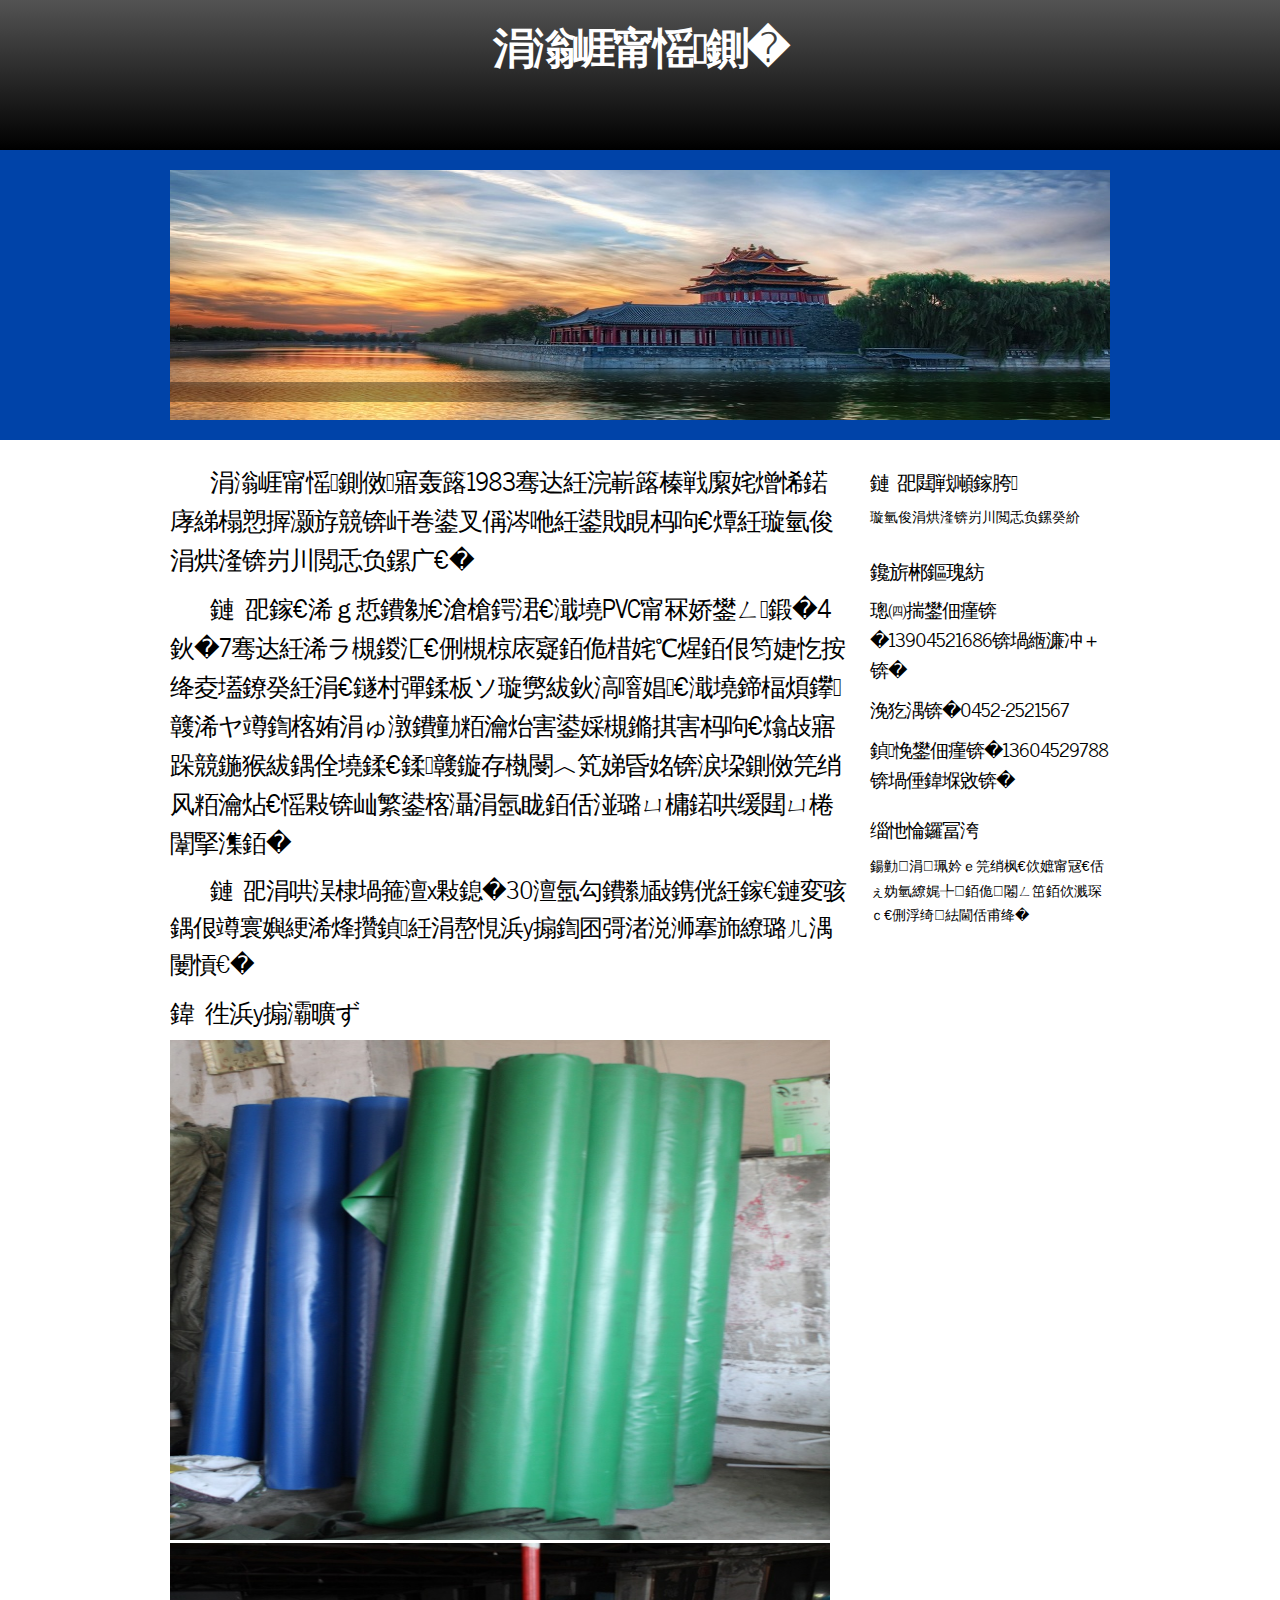
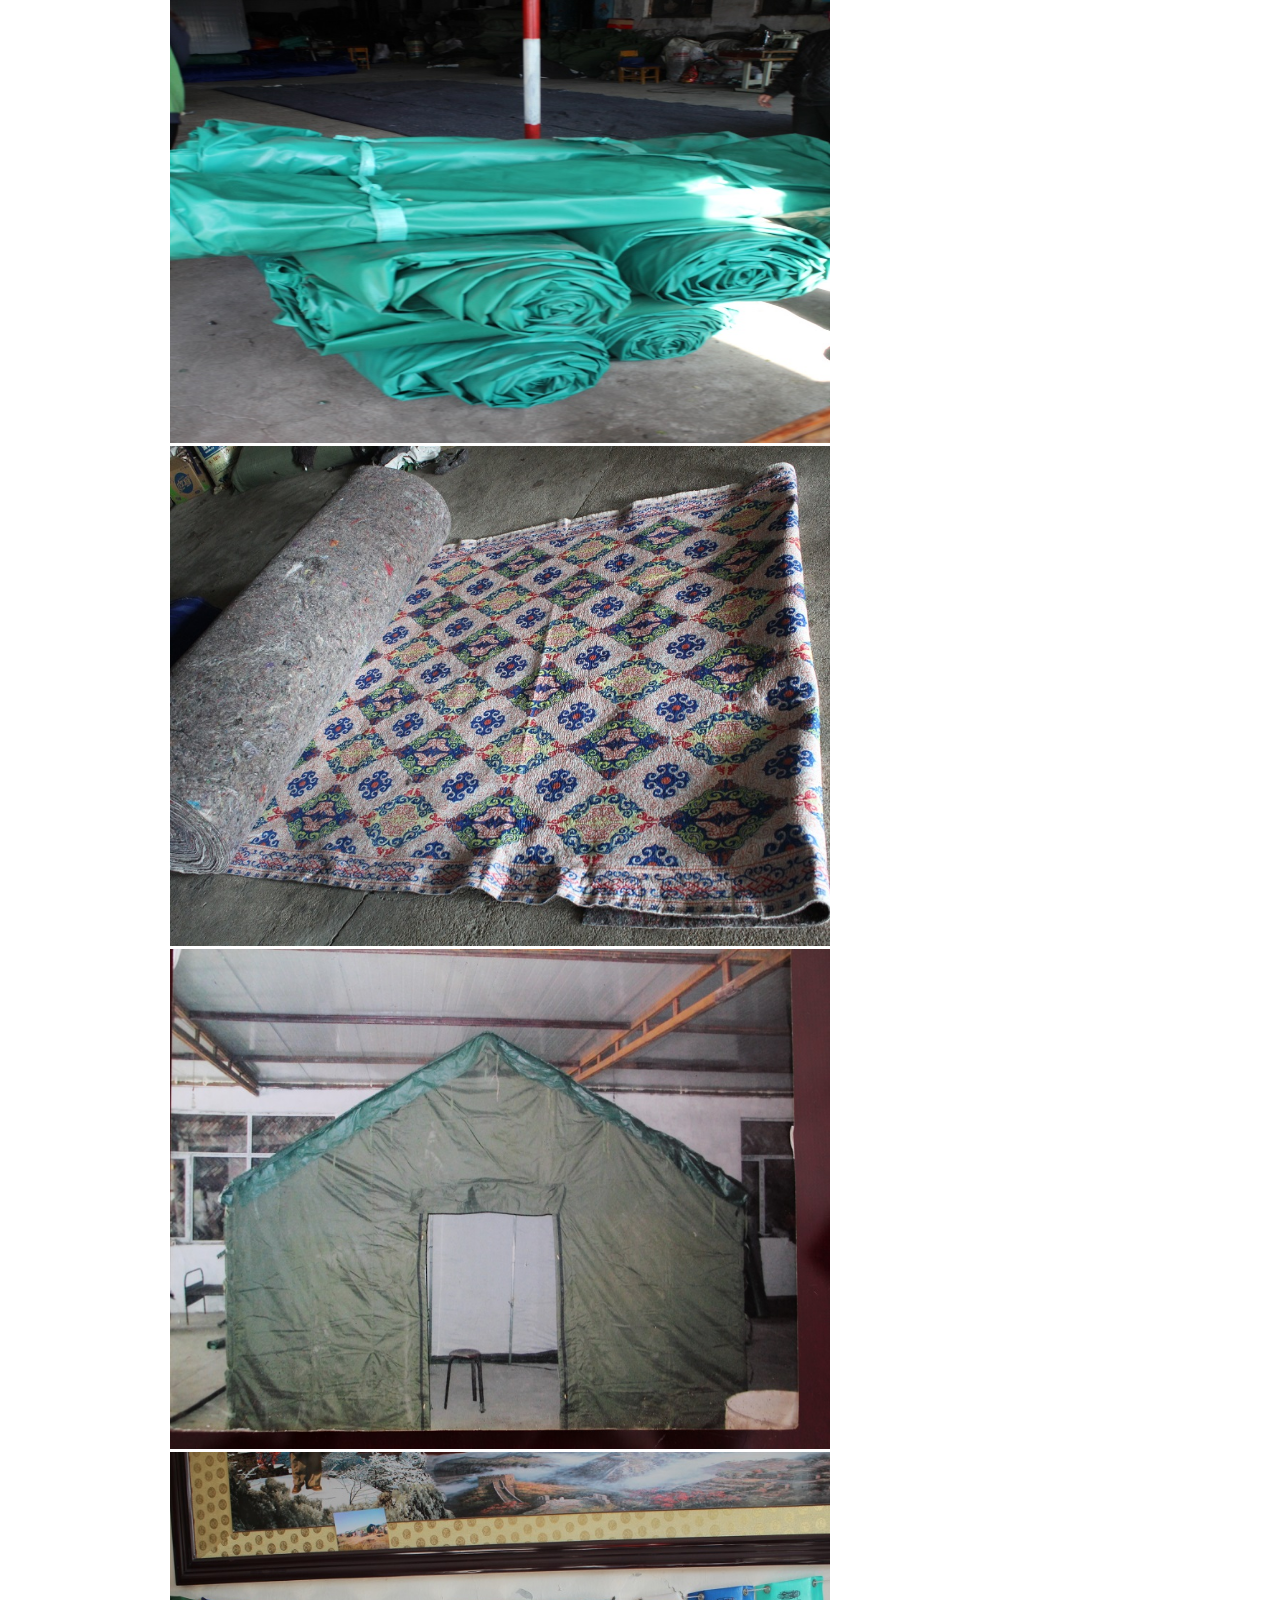
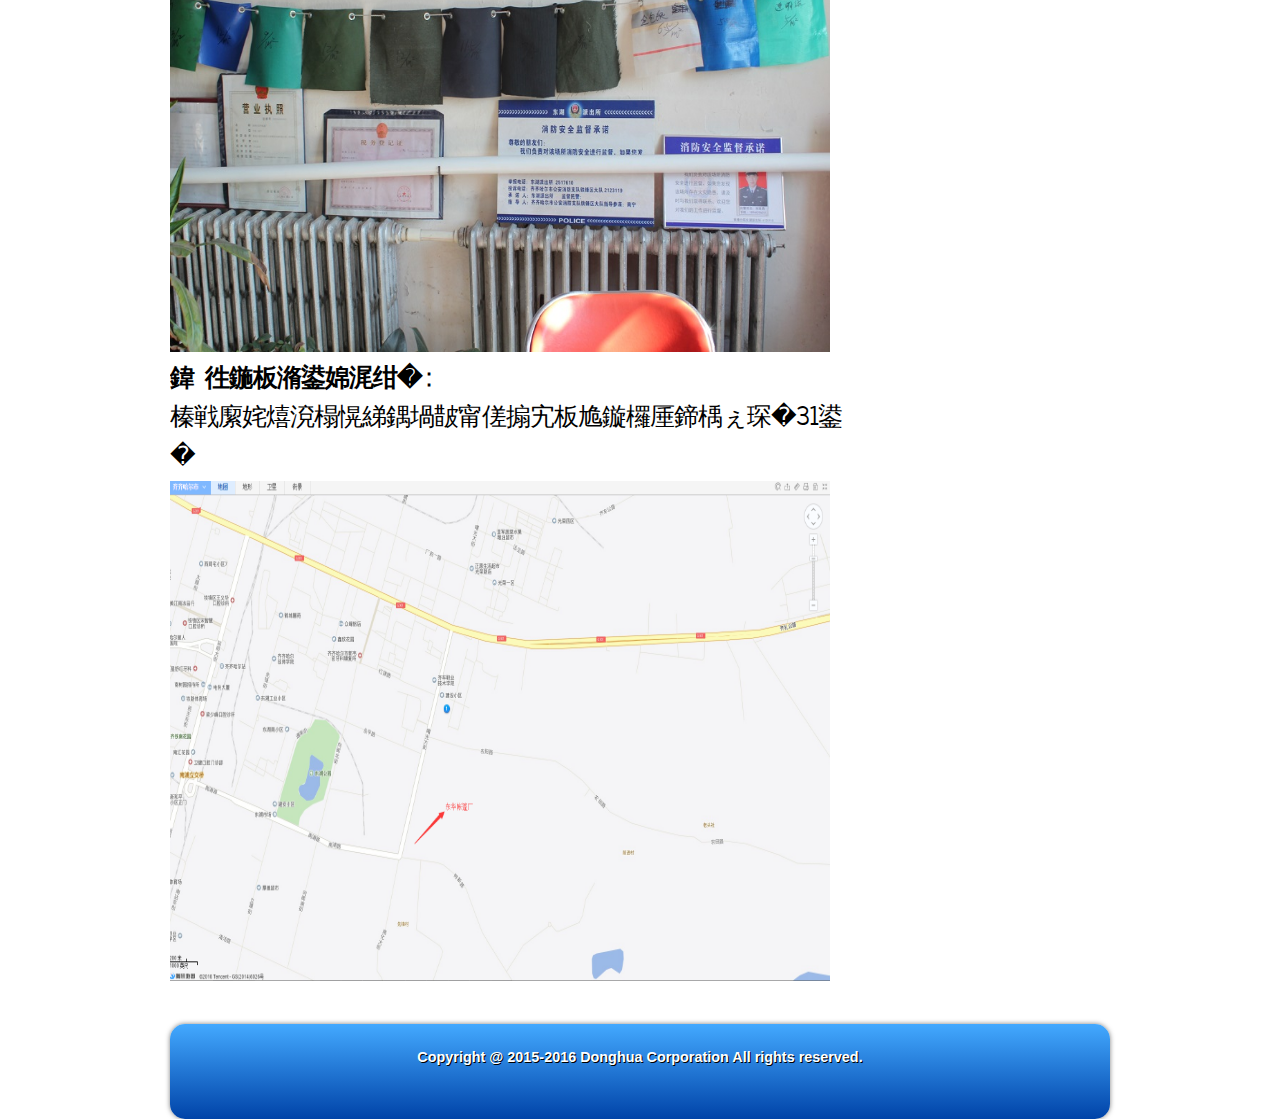
<file: index.html>
<!DOCTYPE html> 
<html>

<head>
  <title>东华帐篷厂</title>
  <meta name="description" content="website description" />
  <meta name="keywords" content="website keywords, website keywords" />
  <meta http-equiv="content-type" content="text/html; charset=gb2312 " />
  <link rel="stylesheet" type="text/css" href="css/style.css" />
  <!-- modernizr enables HTML5 elements and feature detects -->
  <script type="text/javascript" src="js/modernizr-1.5.min.js"></script>
</head>

<body>
  <div id="main">		

    <header>
	  <div id="strapline">
	    <div id="welcome_slogan">
	      <h3>东华帐篷厂</h3> 
		   </div><!--close welcome_slogan-->
      </div><!--close strapline-->	  
	  <nav>
	    </div><!--close menubar-->	
      </nav>
    </header>
    
 <div id="slideshow_container">  
	  <div class="slideshow">
	    <ul class="slideshow">
          <li class="show"><img width="940" height="250" src="images/home_1.jpg" /></li>
          <li><img width="940" height="250" src="images/home_2.jpg" /></li>
		  <li><img width="940" height="250" src="images/home_3.jpg" /></li>
		  <li><img width="940" height="250" src="images/home_4.jpg" /></li>
		  <li><img width="940" height="250" src="images/home_6.jpg" /></li>
        </ul> 
	  </div><!--close slideshow-->  	
	</div><!--close slideshow_container-->   

    <div id="site_content">		  
	  <div class="sidebar_container">       
		<div class="sidebar">
          <div class="sidebar_item">
            <h2>本厂郑重承诺</h2>
            <p>诚信为本，质量为根！</p>
          </div><!--close sidebar_item--> 
        </div><!--close sidebar-->     		
		<div class="sidebar">
          <div class="sidebar_item">
            <h2>联系方式</h2>
            <h3>订货电话：13904521686（徐女士）</h3>
            <h3>传真：0452-2521567</h3>
            <h3>售后电话：13604529788（傅先生）</h3>         
		  </div><!--close sidebar_item--> 
        </div><!--close sidebar-->
		<div class="sidebar">
          <div class="sidebar_item">
            <h3>经营范围</h3>
            <p>各种中高档帐篷、苫布、大棚保温被、棉门帘、车衣、鸡粪传送带等</p>
			</div><!--close sidebar_item--> 
        </div><!--close sidebar-->  		
        
       </div><!--close sidebar_container-->	
	   
	    <div id="content">
        <div class="content_item">
		  <h1>&nbsp&nbsp&nbsp&nbsp&nbsp&nbsp&nbsp&nbsp东华帐篷厂始建于1983年，位于黑龙江名城齐齐哈尔市，历史悠久，发展迅速，诚信为本，质量为根。</h1> 
          
		  <h1>&nbsp&nbsp&nbsp&nbsp&nbsp&nbsp&nbsp&nbsp本厂所代理的“昌力”牌PVC布使用寿命4—7年，以防冻、防风化、无污染、不漏水等特点，一直受到好评；“金潮”牌南韩苫布以一块抵两块的结实度及防晒度迅速蔓延市场；品牌刀刮布更是锦上添花；我厂帐篷结实耐用，深受林业局、地质队基建部门青睐。
		  </h1>
		  <h2>&nbsp&nbsp&nbsp&nbsp&nbsp&nbsp&nbsp&nbsp本厂为回馈广大用户30多年的支持，所有产品一律低价销售，不同产品均提供相应保质期限。
          </h2>   
          <h1>公司产品展示</h1>
          <img width="660" height="500" src="images/1.JPG" />
          <img width="660" height="500" src="images/2.JPG" />
          <img width="660" height="500" src="images/3.JPG" />
          <img width="660" height="500" src="images/4.JPG" />
          <img width="660" height="500" src="images/5.JPG" />
          
		 <h1><b>公司地址及图示 :</b><br>黑龙江省齐齐哈尔市铁峰区曙光南大街31号</h1> 
		 <a href="http://map.qq.com/#pano=16021053151103130339900&heading=0&pitch=0&zoom=1"><img width="660" height="500" src="images/map.png" /></a> 
		</div><!--close content_item-->
      </div><!--close content-->   
	</div><!--close site_content-->  	  	

    <footer>
	   Copyright @ 2015-2016 Donghua Corporation All rights reserved. 
    </footer>
	
  </div><!--close main-->
  
  <!-- javascript at the bottom for fast page loading -->
  <script type="text/javascript" src="js/jquery.min.js"></script>
  <script type="text/javascript" src="js/image_slide.js"></script>
  
</body>
</html>
</file>
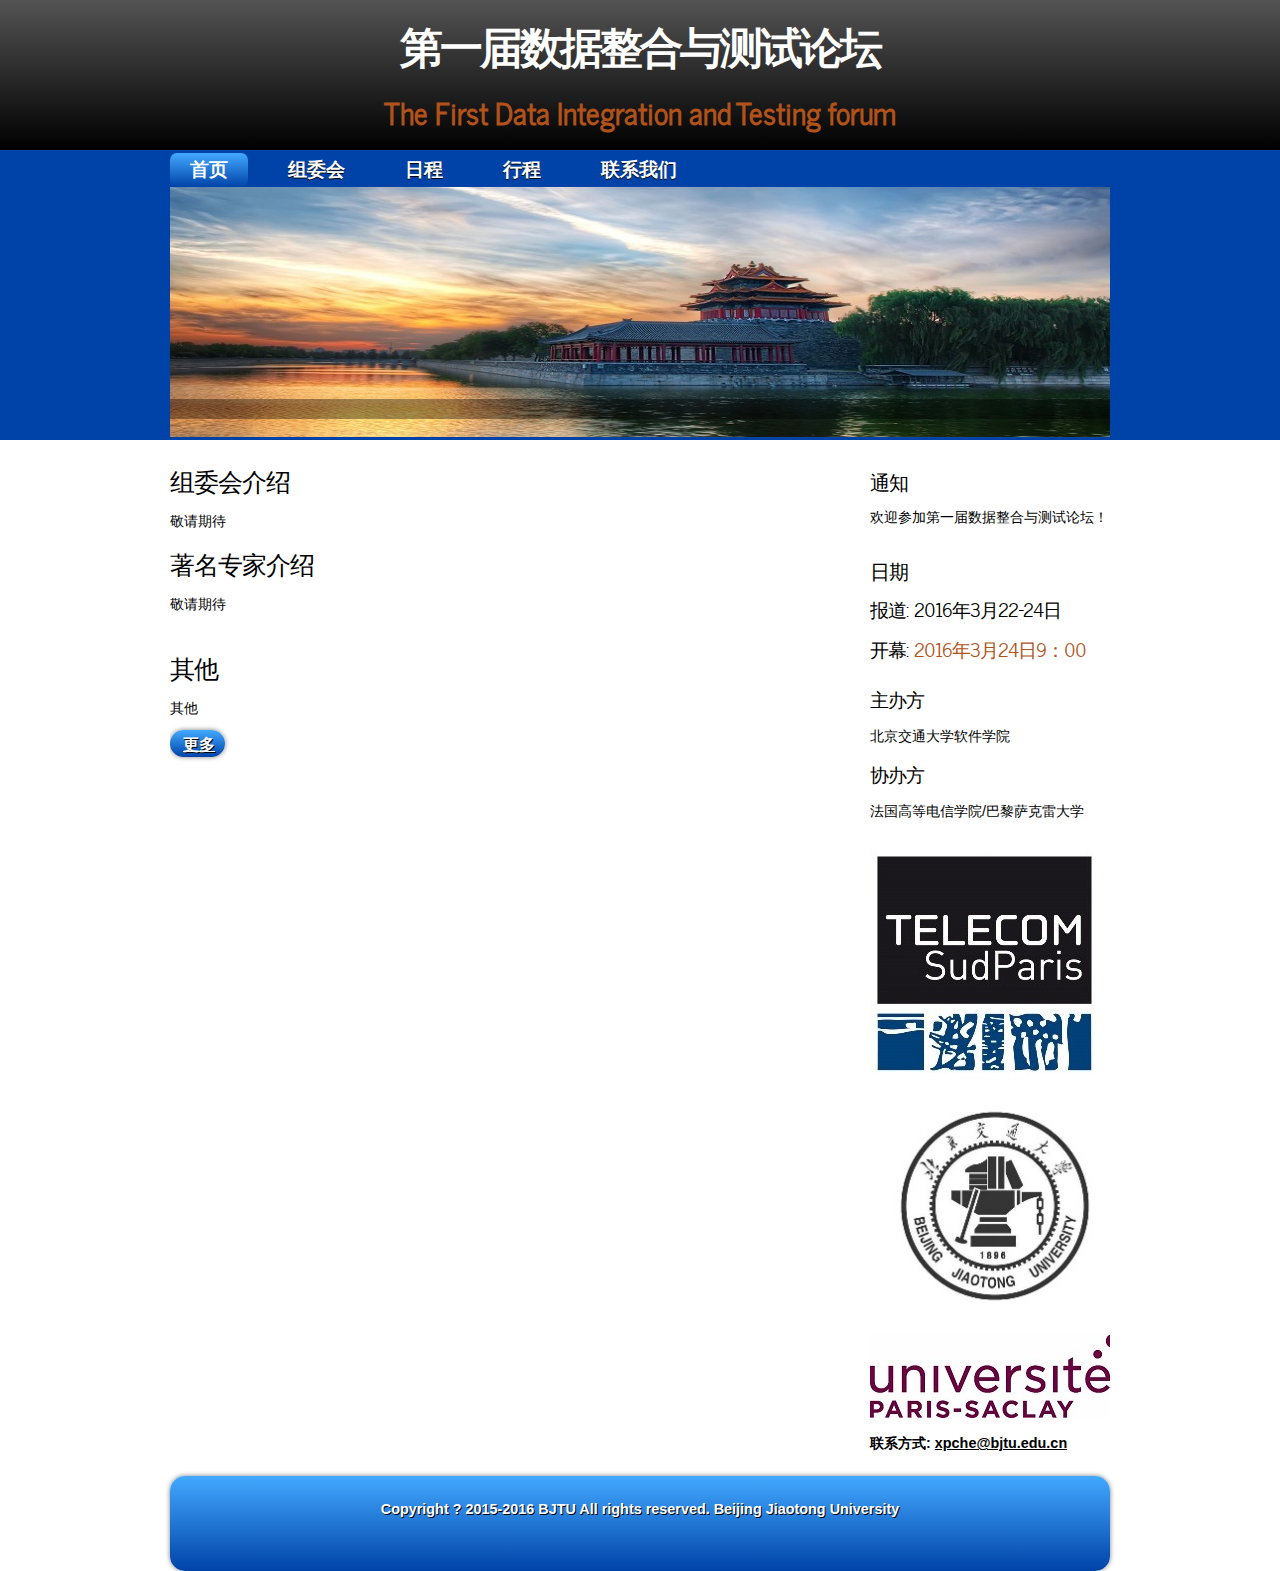
<file: author.html>
<!DOCTYPE html> 
<html>

<head>
  <title>DITF 2016</title>
  <meta name="description" content="website description" />
  <meta name="keywords" content="website keywords, website keywords" />
  <meta http-equiv="content-type" content="text/html; charset=gb2312 " />
  <link rel="stylesheet" type="text/css" href="css/style.css" />
  <!-- modernizr enables HTML5 elements and feature detects -->
  <script type="text/javascript" src="js/modernizr-1.5.min.js"></script>
</head>

<body>
  <div id="main">		

    <header>
	  <div id="strapline">
	    <div id="welcome_slogan">
	      <h3>��һ�����������������̳</h3> 
		   <h4><span>The First Data Integration and Testing forum</span></h4>
	    </div><!--close welcome_slogan-->
      </div><!--close strapline-->	  
	  <nav>
	    <div id="menubar">
          <ul id="nav">
            <li class="current"><a href="index.html">��ҳ</a></li>
            <li><a href="author.html">��ί��</a></li>
            <li><a href="program.html">�ճ�</a></li>
            <li><a href="travel.html">�г�</a></li>
            <li><a href="contact.html">��ϵ����</a></li>
          </ul>
        </div><!--close menubar-->	
      </nav>
    </header>
    
 <div id="slideshow_container">  
	  <div class="slideshow">
	    <ul class="slideshow">
          <li class="show"><img width="940" height="250" src="images/home_1.jpg" /></li>
          <li><img width="940" height="250" src="images/home_2.jpg" /></li>
		  <li><img width="940" height="250" src="images/home_3.jpg" /></li>
		  <li><img width="940" height="250" src="images/home_4.jpg" /></li>
		  <li><img width="940" height="250" src="images/home_6.jpg" /></li>
        </ul> 
	  </div><!--close slideshow-->  	
	</div><!--close slideshow_container-->   

    <div id="site_content">		  
	  <div class="sidebar_container">       
		<div class="sidebar">
          <div class="sidebar_item">
            <h2>֪ͨ</h2>
            <p>��ӭ�μӵ�һ�����������������̳��</p>
          </div><!--close sidebar_item--> 
        </div><!--close sidebar-->     		
		<div class="sidebar">
          <div class="sidebar_item">
            <h2>����</h2>
            <h3>����:&nbsp 2016��3��22-24��</h3>
            <h3>��Ļ:&nbsp<span> 2016��3��24��9��00</span></h3>         
		  </div><!--close sidebar_item--> 
        </div><!--close sidebar-->
		<div class="sidebar">
          <div class="sidebar_item">
            <h3>���췽</h3>
            <p>������ͨ��ѧ����ѧԺ</p>
			<h3>Э�췽</h3>
            <p>�����ߵȵ���ѧԺ/���������״�ѧ</p><br>
			<a href="http://www.telecom-paristech.fr/"><img width="229" height="229" src="images/logo_1.jpg" /></a>
			<a href="http://www.rjxy.bjtu.edu.cn"><img width="250" height="250" src="images/logo_2.jpg" /></a>
			<img width="250" height="84" src="images/logo_3.jpg" />
		  </div><!--close sidebar_item--> 
        </div><!--close sidebar-->  		
        <div class="sidebar">
          <div class="sidebar_item">
               <p><b>��ϵ��ʽ:</b>&nbsp<a href="mailto:xpche@bjtu.edu.cn">xpche@bjtu.edu.cn</a></p>
          </div><!--close sidebar_item--> 
        </div><!--close sidebar-->
       </div><!--close sidebar_container-->	
	   
	   <div id="content">
        <div class="content_item">
		  <h1>��ί�����</h1> 
          <p>�����ڴ� </p>
	      <h1>����ר�ҽ���</h1>
		  <p>
		    �����ڴ�
		  </p>		  
		  <div class="content_container">
		    <h1>����</h1>
			 <p>			
             ����
            </p>
		  	<div class="button_small">
		      <a href="http://www.rjxy.bjtu.edu.cn">����</a>
		    </div><!--close button_small-->
		  </div><!--close content_container-->
          	  
		</div><!--close content_item-->
      </div><!--close content-->   
	</div><!--close site_content-->  	  	

    <footer>
	   Copyright ? 2015-2016 BJTU All rights reserved. <a href="http://www.njtu.edu.cn/">Beijing Jiaotong University</a> 
    </footer>
	
  </div><!--close main-->
  
  <!-- javascript at the bottom for fast page loading -->
  <script type="text/javascript" src="js/jquery.min.js"></script>
  <script type="text/javascript" src="js/image_slide.js"></script>
  
</body>
</html>
</file>
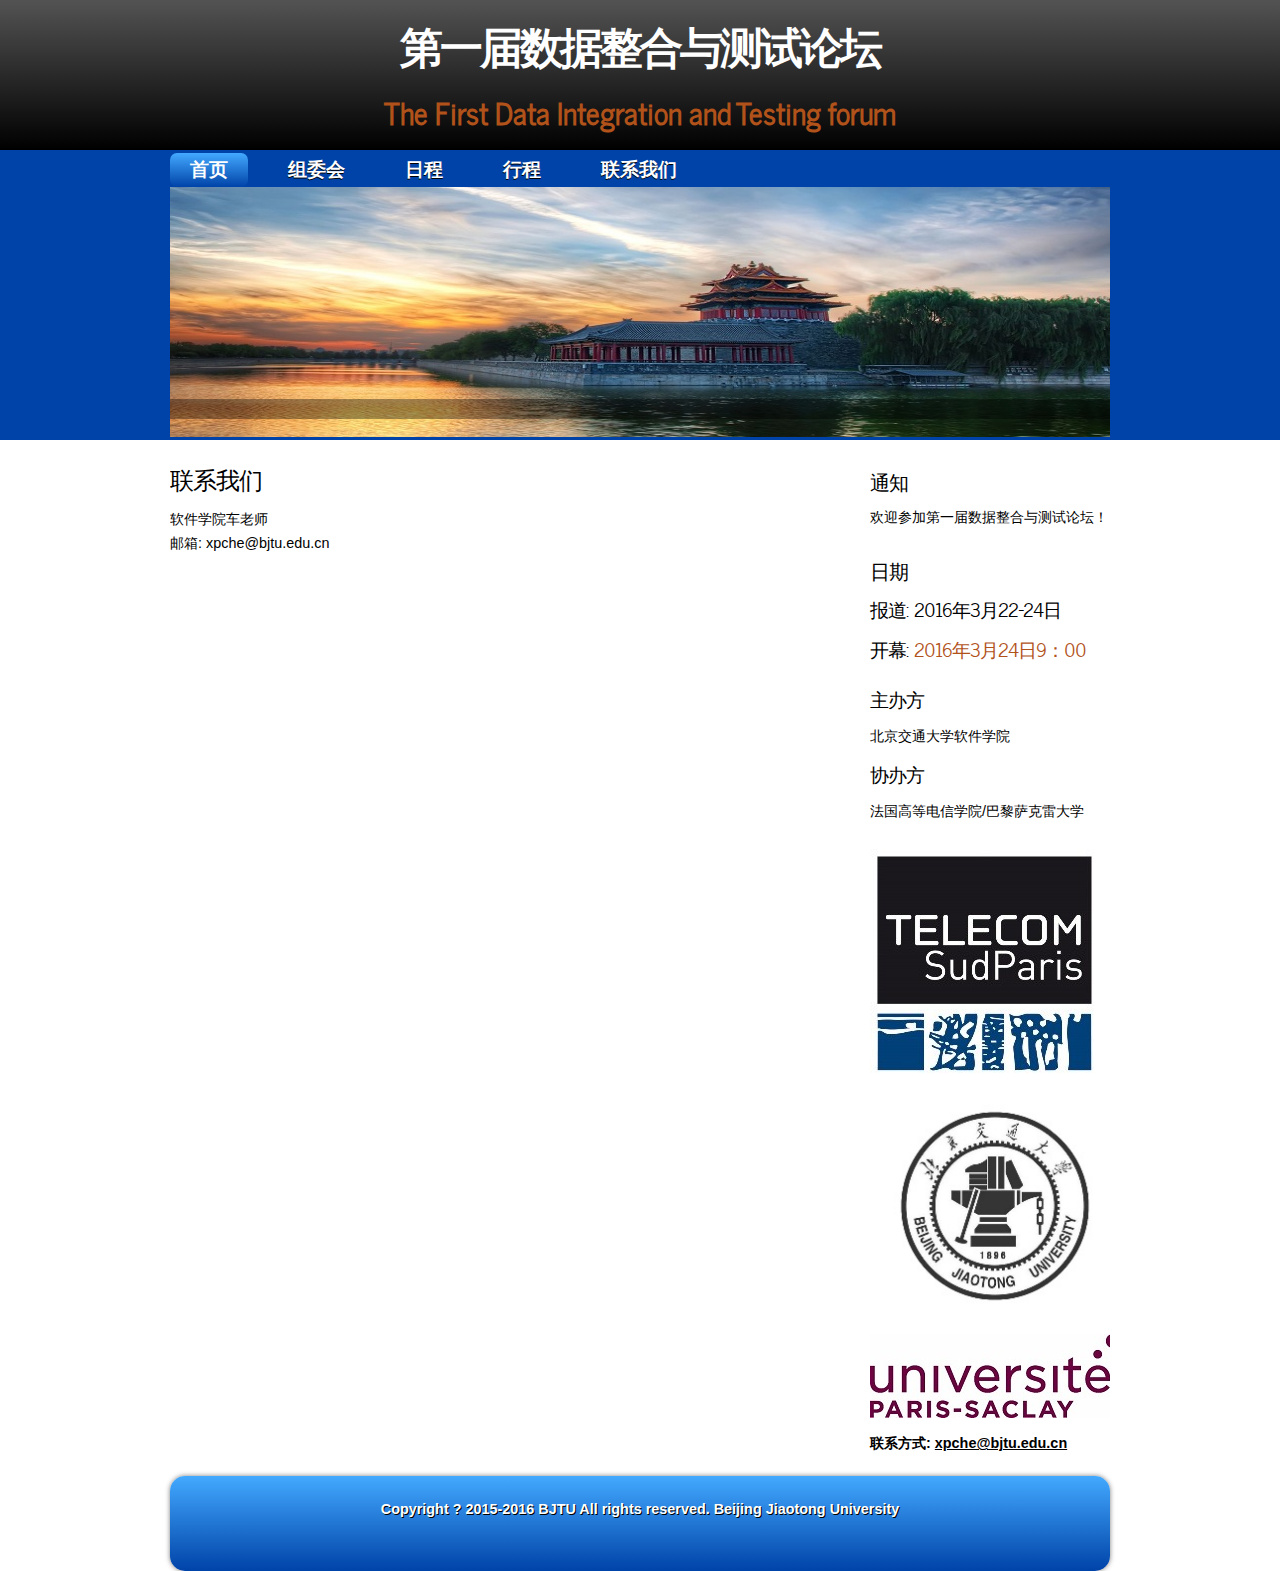
<file: contact.html>
<!DOCTYPE html> 
<html>

<head>
  <title>DITF 2016</title>
  <meta name="description" content="website description" />
  <meta name="keywords" content="website keywords, website keywords" />
  <meta http-equiv="content-type" content="text/html; charset=gb2312 " />
  <link rel="stylesheet" type="text/css" href="css/style.css" />
  <!-- modernizr enables HTML5 elements and feature detects -->
  <script type="text/javascript" src="js/modernizr-1.5.min.js"></script>
</head>

<body>
  <div id="main">		

    <header>
	  <div id="strapline">
	    <div id="welcome_slogan">
	      <h3>��һ�����������������̳</h3> 
		   <h4><span>The First Data Integration and Testing forum</span></h4>
	    </div><!--close welcome_slogan-->
      </div><!--close strapline-->	  
	  <nav>
	    <div id="menubar">
          <ul id="nav">
            <li class="current"><a href="index.html">��ҳ</a></li>
            <li><a href="author.html">��ί��</a></li>
            <li><a href="program.html">�ճ�</a></li>
            <li><a href="travel.html">�г�</a></li>
            <li><a href="contact.html">��ϵ����</a></li>
          </ul>
        </div><!--close menubar-->	
      </nav>
    </header>
    
 <div id="slideshow_container">  
	  <div class="slideshow">
	    <ul class="slideshow">
          <li class="show"><img width="940" height="250" src="images/home_1.jpg" /></li>
          <li><img width="940" height="250" src="images/home_2.jpg" /></li>
		  <li><img width="940" height="250" src="images/home_3.jpg" /></li>
		  <li><img width="940" height="250" src="images/home_4.jpg" /></li>
		  <li><img width="940" height="250" src="images/home_6.jpg" /></li>
        </ul> 
	  </div><!--close slideshow-->  	
	</div><!--close slideshow_container-->   

    <div id="site_content">		  
	  <div class="sidebar_container">       
		<div class="sidebar">
          <div class="sidebar_item">
            <h2>֪ͨ</h2>
            <p>��ӭ�μӵ�һ�����������������̳��</p>
          </div><!--close sidebar_item--> 
        </div><!--close sidebar-->     		
		<div class="sidebar">
          <div class="sidebar_item">
            <h2>����</h2>
            <h3>����:&nbsp 2016��3��22-24��</h3>
            <h3>��Ļ:&nbsp<span> 2016��3��24��9��00</span></h3>         
		  </div><!--close sidebar_item--> 
        </div><!--close sidebar-->
		<div class="sidebar">
          <div class="sidebar_item">
            <h3>���췽</h3>
            <p>������ͨ��ѧ����ѧԺ</p>
			<h3>Э�췽</h3>
            <p>�����ߵȵ���ѧԺ/���������״�ѧ</p><br>
			<a href="http://www.telecom-paristech.fr/"><img width="229" height="229" src="images/logo_1.jpg" /></a>
			<a href="http://www.rjxy.bjtu.edu.cn"><img width="250" height="250" src="images/logo_2.jpg" /></a>
			<img width="250" height="84" src="images/logo_3.jpg" />
		  </div><!--close sidebar_item--> 
        </div><!--close sidebar-->  		
        <div class="sidebar">
          <div class="sidebar_item">
               <p><b>��ϵ��ʽ:</b>&nbsp<a href="mailto:xpche@bjtu.edu.cn">xpche@bjtu.edu.cn</a></p>
          </div><!--close sidebar_item--> 
        </div><!--close sidebar-->
       </div><!--close sidebar_container-->	
	   
	    <div id="content">
        <div class="content_item">
		  <div class="form_settings">
            <h2>��ϵ����</h2>
            <p style="padding-bottom: 15px;">
	      ����ѧԺ����ʦ<br>	
            ����: xpche@bjtu.edu.cn
           
			</p>
          </div><!--close form_settings-->
		</div><!--close content_item-->
      </div><!--close content-->   
	</div><!--close site_content-->  
    <footer>
	   Copyright ? 2015-2016 BJTU All rights reserved. <a href="http://www.njtu.edu.cn/">Beijing Jiaotong University</a> 
    </footer>
	
  </div><!--close main-->
  
  <!-- javascript at the bottom for fast page loading -->
  <script type="text/javascript" src="js/jquery.min.js"></script>
  <script type="text/javascript" src="js/image_slide.js"></script>
  
</body>
</html>
</file>
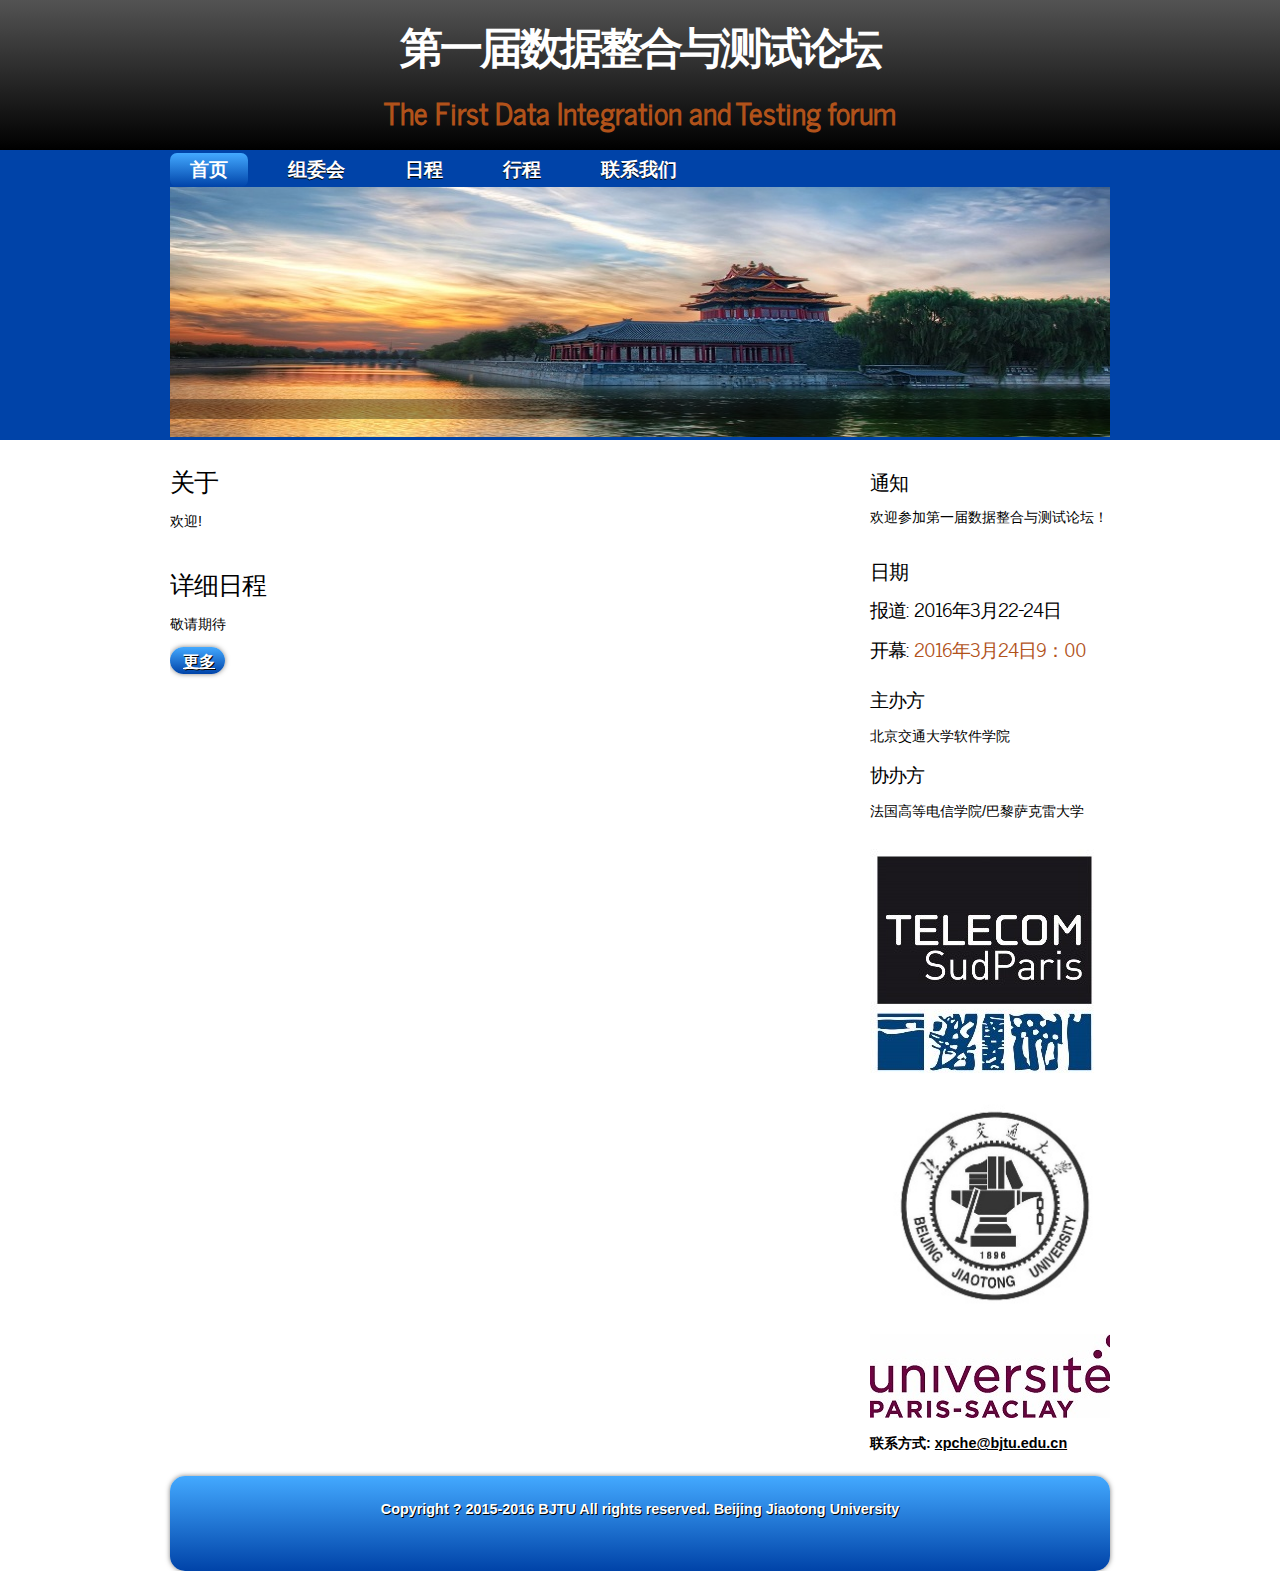
<file: program.html>
<!DOCTYPE html> 
<html>

<head>
  <title>DITF 2016</title>
  <meta name="description" content="website description" />
  <meta name="keywords" content="website keywords, website keywords" />
  <meta http-equiv="content-type" content="text/html; charset=gb2312 " />
  <link rel="stylesheet" type="text/css" href="css/style.css" />
  <!-- modernizr enables HTML5 elements and feature detects -->
  <script type="text/javascript" src="js/modernizr-1.5.min.js"></script>
</head>

<body>
  <div id="main">		

    <header>
	  <div id="strapline">
	    <div id="welcome_slogan">
	      <h3>��һ�����������������̳</h3> 
		   <h4><span>The First Data Integration and Testing forum</span></h4>
	    </div><!--close welcome_slogan-->
      </div><!--close strapline-->	  
	  <nav>
	    <div id="menubar">
          <ul id="nav">
            <li class="current"><a href="index.html">��ҳ</a></li>
            <li><a href="author.html">��ί��</a></li>
            <li><a href="program.html">�ճ�</a></li>
            <li><a href="travel.html">�г�</a></li>
            <li><a href="contact.html">��ϵ����</a></li>
          </ul>
        </div><!--close menubar-->	
      </nav>
    </header>
    
 <div id="slideshow_container">  
	  <div class="slideshow">
	    <ul class="slideshow">
          <li class="show"><img width="940" height="250" src="images/home_1.jpg" /></li>
          <li><img width="940" height="250" src="images/home_2.jpg" /></li>
		  <li><img width="940" height="250" src="images/home_3.jpg" /></li>
		  <li><img width="940" height="250" src="images/home_4.jpg" /></li>
		  <li><img width="940" height="250" src="images/home_6.jpg" /></li>
        </ul> 
	  </div><!--close slideshow-->  	
	</div><!--close slideshow_container-->   

    <div id="site_content">		  
	  <div class="sidebar_container">       
		<div class="sidebar">
          <div class="sidebar_item">
            <h2>֪ͨ</h2>
            <p>��ӭ�μӵ�һ�����������������̳��</p>
          </div><!--close sidebar_item--> 
        </div><!--close sidebar-->     		
		<div class="sidebar">
          <div class="sidebar_item">
            <h2>����</h2>
            <h3>����:&nbsp 2016��3��22-24��</h3>
            <h3>��Ļ:&nbsp<span> 2016��3��24��9��00</span></h3>         
		  </div><!--close sidebar_item--> 
        </div><!--close sidebar-->
		<div class="sidebar">
          <div class="sidebar_item">
            <h3>���췽</h3>
            <p>������ͨ��ѧ����ѧԺ</p>
			<h3>Э�췽</h3>
            <p>�����ߵȵ���ѧԺ/���������״�ѧ</p><br>
			<a href="http://www.telecom-paristech.fr/"><img width="229" height="229" src="images/logo_1.jpg" /></a>
			<a href="http://www.rjxy.bjtu.edu.cn"><img width="250" height="250" src="images/logo_2.jpg" /></a>
			<img width="250" height="84" src="images/logo_3.jpg" />
		  </div><!--close sidebar_item--> 
        </div><!--close sidebar-->  		
        <div class="sidebar">
          <div class="sidebar_item">
               <p><b>��ϵ��ʽ:</b>&nbsp<a href="mailto:xpche@bjtu.edu.cn">xpche@bjtu.edu.cn</a></p>
          </div><!--close sidebar_item--> 
        </div><!--close sidebar-->
       </div><!--close sidebar_container-->	
	   
	     <div id="content">
        <div class="content_item">
		  <h1>����</h1> 
          <p>��ӭ!</p>
	      	  
		  <div class="content_container">
		    <h1>��ϸ�ճ�</h1>
			 <p>			
             �����ڴ�
            </p>
		  	<div class="button_small">
		      <a href="http://www.rjxy.bjtu.edu.cn">����</a>
		    </div><!--close button_small-->
		  </div><!--close content_container-->
          
		</div><!--close content_item-->
      </div><!--close content-->   
	</div><!--close site_content-->  		  	

    <footer>
	   Copyright ? 2015-2016 BJTU All rights reserved. <a href="http://www.njtu.edu.cn/">Beijing Jiaotong University</a> 
    </footer>
	
  </div><!--close main-->
  
  <!-- javascript at the bottom for fast page loading -->
  <script type="text/javascript" src="js/jquery.min.js"></script>
  <script type="text/javascript" src="js/image_slide.js"></script>
  
</body>
</html>
</file>
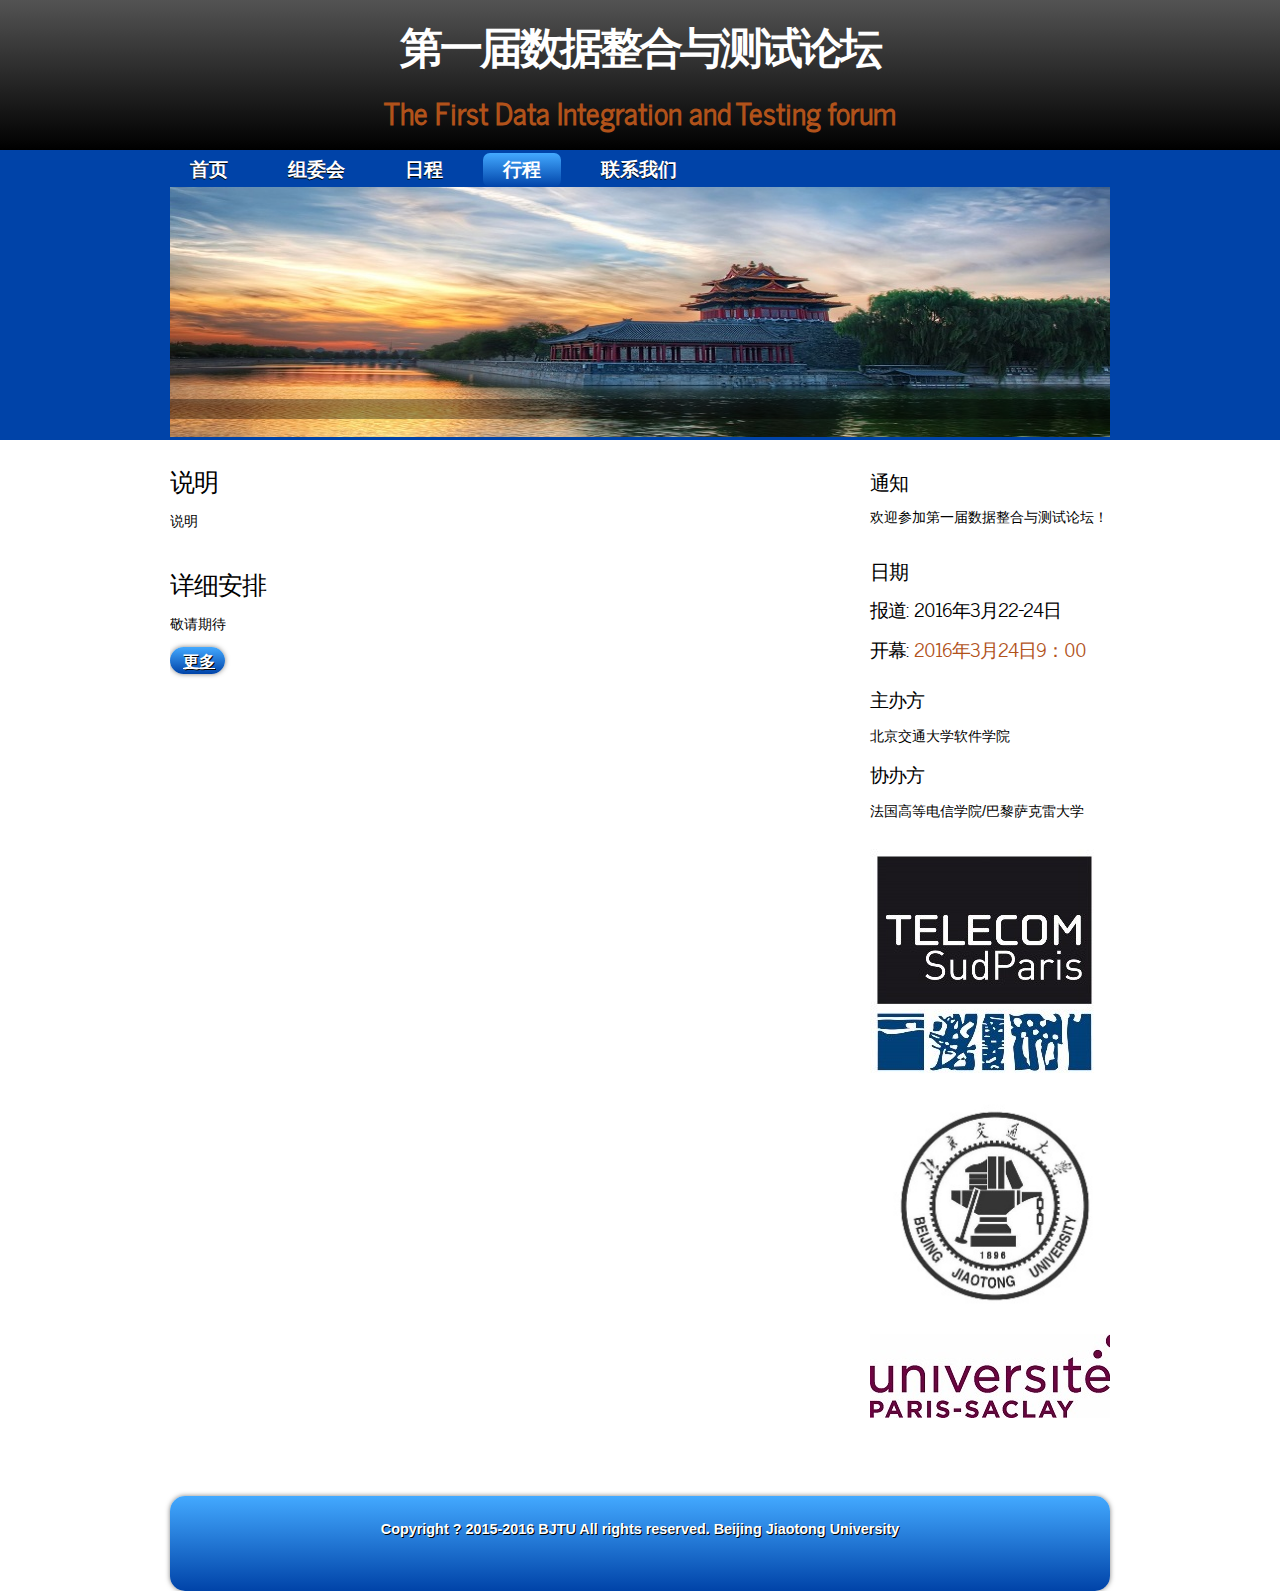
<file: travel.html>
<!DOCTYPE html> 
<html>

<head>
  <title>DITF 2016</title>
  <meta name="description" content="website description" />
  <meta name="keywords" content="website keywords, website keywords" />
  <meta http-equiv="content-type" content="text/html; charset=gb2312 " />
  <link rel="stylesheet" type="text/css" href="css/style.css" />
  <!-- modernizr enables HTML5 elements and feature detects -->
  <script type="text/javascript" src="js/modernizr-1.5.min.js"></script>
</head>

<body>
  <div id="main">		
    <header>
	  <div id="strapline">
	    <div id="welcome_slogan">
		   <h3>��һ�����������������̳</h3> 
		   <h4><span>The First Data Integration and Testing forum</span></h4>
	    </div><!--close welcome_slogan-->
      </div><!--close strapline-->	  
	  <nav>
	    <div id="menubar">
          <ul id="nav">
            <li><a href="index.html">��ҳ</a></li>
            <li><a href="author.html">��ί��</a></li>
            <li><a href="program.html">�ճ�</a></li>
            <li class="current"><a href="travel.html">�г�</a></li>
            <li><a href="contact.html">��ϵ����</a></li>
          </ul>
        </div><!--close menubar-->	
      </nav>
    </header>
    
    <div id="slideshow_container">  
	  <div class="slideshow">
	    <ul class="slideshow">
          <li class="show"><img width="940" height="250" src="images/home_1.jpg" /></li>
          <li><img width="940" height="250" src="images/home_2.jpg" /></li>
		  <li><img width="940" height="250" src="images/home_3.jpg" /></li>
		  <li><img width="940" height="250" src="images/home_4.jpg" /></li>
        </ul> 
	  </div><!--close slideshow-->  	
	</div><!--close slideshow_container-->   
	
	<div id="site_content">		
	  
	  <div class="sidebar_container">       
		<div class="sidebar">
          <div class="sidebar_item">
            <h2>֪ͨ</h2>
            <p>��ӭ�μӵ�һ�����������������̳��</p>
          </div><!--close sidebar_item--> 
        </div><!--close sidebar-->     		
		<div class="sidebar">
          <div class="sidebar_item">
            <h2>����</h2>
            <h3>����:&nbsp 2016��3��22-24��</h3>
            <h3>��Ļ:&nbsp<span> 2016��3��24��9��00</span></h3>         
		  </div><!--close sidebar_item--> 
        </div><!--close sidebar-->
		<div class="sidebar">
          <div class="sidebar_item">
            <h3>���췽</h3>
            <p>������ͨ��ѧ����ѧԺ</p>
			<h3>Э�췽</h3>
            <p>�����ߵȵ���ѧԺ/���������״�ѧ</p><br>
			<a href="http://www.telecom-paristech.fr/"><img width="229" height="229" src="images/logo_1.jpg" /></a>
			<a href="http://www.rjxy.bjtu.edu.cn"><img width="250" height="250" src="images/logo_2.jpg" /></a>
			<img width="250" height="84" src="images/logo_3.jpg" />
		  </div><!--close sidebar_item--> 
        </div><!--close sidebar-->  		
        <div class="sidebar">
          <div class="sidebar_item">
            <h2></h2>
             <p><a href="#"></a></p>
          </div><!--close sidebar_item--> 
        </div><!--close sidebar-->
       </div><!--close sidebar_container-->	
	   
	  <div id="content">
        <div class="content_item">
		  <h1>˵��</h1> 
          <p>˵�� </p>
	       
		  <div class="content_container">
		    <h1>��ϸ����</h1>
			 <p>			
             �����ڴ�
            </p>
		  	<div class="button_small">
		      <a href="http://www.rjxy.bjtu.edu.cn">����</a>
		    </div><!--close button_small-->
		  </div><!--close content_container-->
          
		  
		</div><!--close content_item-->
      </div><!--close content-->   
	</div><!--close site_content-->  	

    <footer>
	  Copyright ? 2015-2016 BJTU All rights reserved. <a href="http://www.njtu.edu.cn/">Beijing Jiaotong University</a> 
    </footer>
	
  </div><!--close main-->
  
  <!-- javascript at the bottom for fast page loading -->
  <script type="text/javascript" src="js/jquery.min.js"></script>
  <script type="text/javascript" src="js/image_slide.js"></script>
  
</body>
</html>
</file>
<file: css/style.css>
@font-face { 
  font-family: News Cycle; 
    src: url('../fonts/NewsCycle-Regular.eot'); 
    src: local("News Cycle"), url('../fonts/NewsCycle-Regular.ttf'); 
} 

html
{ height: 100%;}

*
{ margin: 0;
  padding: 0;}

body
{ font: normal 90% Arial, Helvetica, sans-serif;
  color: #000;
}

/* tell the browser to render HTML 5 elements as block */
article, aside, figure, footer, header, hgroup, nav, section { 
  display:block;
}

p
{ padding: 0 0 10px 0;
  line-height: 1.7em;
  font-size: 100% }

img
{ border: 0;}

h1, h2, h3, h4, h5, h6 
{ font: normal 175% 'News Cycle', Arial, sans-serif;
  color: #000;
  letter-spacing: -1px;
  margin: 0 0 10px 0;}

h2
{ font: normal 165% 'News Cycle', Arial, sans-serif;}

h3
{ font: normal 130% 'News Cycle', Arial, sans-serif;}

h4, h5, h6
{ margin: 0;
  padding: 0 0 0px 0;
  font: normal 150% 'News Cycle', Arial, sans-serif;
  color: #FFF;
  line-height: 1.5em;}

h5, h6
{ font: normal 95% 'News Cycle', Arial, sans-serif;
  color: #888;
  padding-bottom: 15px;}
  
span
{ color: #B1521A;
  text-shadow: none;}

a, a:hover
{ color: #000;
  background: transparent;
  font-weight: bold;
  outline: none;
  text-decoration: underline;}

a:hover
{ text-decoration: none;}

ul
{ margin: 2px 0 22px 30px;
  line-height: 1.7em;
  font-style: normal;
  font-size: 100%;}

ol
{ margin: 8px 0 22px 20px;}

ol li
{ margin: 0 0 11px 0;}

#main, header, #banner, #menubar, #site_content, footer, #content_grey, nav, #slideshow_container
{ margin-left: auto; 
  margin-right: auto;}
  
header
{ height: 150px;
  background: #1D1D1D;
  background: -moz-linear-gradient(#535353, #000);
  background: -o-linear-gradient(#535353, #000);
  background: -webkit-linear-gradient(#535353, #000);}
 
nav
{ height: 60px;}  
  
#strapline
{ width: 940px;
  height: 80px;
  text-align: center; 
  margin: 0 auto;} 
  
#welcome_slogan
{ width: 940px;
  float: left;
  height: 135px;
  padding-top: 10px;  
  margin: 0 auto;}    
  
#welcome_slogan H3
{ font: bold 300% 'News Cycle', Arial, sans-serif;
  letter-spacing: -3px;
  color: #FFF;} 
#welcome_slogan H4
{ font: bold 210% 'News Cycle',Lucida Grande, Monospace;
  letter-spacing: 0px;
  color: #FFF;} 
  
#menubar
{ width: 940px;
  height: 55px;
  padding-top: 10px;
  text-align: center; 
  margin: 0 auto;}    
  
ul#nav
{ margin:0;}

ul#nav li
{ padding: 0 0 0 0px;
  list-style: none;
  margin: 2px 0 0 0;
  display: inline;
  background: transparent;}

ul#nav li a
{ float: left;
  font: bold 130% 'News Cycle', Arial, sans-serif;
  height: 24px;
  margin: 8px 20px 0 0;
  text-shadow: 0px 1px 0px #000;
  padding: 0px 20px 10px 20px;
  background: transparent; 
  border-radius: 7px 7px 7px 7px;
  -moz-border-radius: 7px 7px 7px 7px;
  -webkit-border: 7px 7px 7px 7px;
  text-align: center;
  color: #FFF;
  text-decoration: none;} 
  
ul#nav li.current a, ul#nav li:hover a
{ color: #FFF;
  background: #0055D4;
  background: -moz-linear-gradient(#43A9FF, #0043A8);
  background: -o-linear-gradient(#43A9FF, #0043A8);
  background: -webkit-linear-gradient(#43A9FF, #0043A8);
  text-shadow: none;}
  
#slideshow_container
{ height: 270px;
  background: #0043A8;
  padding-top: 20px;}
  
.slideshow
{ width: 940px;
  height: 250px;
  margin: 0 auto;}  
  
/* styling for the slideshow on the homepage */
ul.slideshow {
  list-style: none;
  width: 940px;
  height: 250px;
  overflow: hidden;
  position: relative;}
  
ul.slideshow li {
  position: absolute;
  margin: 0;
  padding: 0;
  left: 0;
  right: 0;}
 
ul.slideshow li.show {
  z-index: 500;}
 
ul img {
  border: none;}
 
#slideshow-caption {
  width: 940px;
  height: 38px;
  position: absolute;
  bottom: 0;
  left: 0; 
  z-index: 500;}
 
#slideshow-caption .slideshow-caption-container {
  padding: 10px 25px 10px 25px; 
  background: transparent url(../images/transparent.png) repeat;  
  z-index: 1000;}
 
#slideshow-caption p {
  padding: 0;
  font: normal 130% arial, sans-serif;
  color: #FFF;
  text-shadow: 1px 1px #000;}  

#site_content
{ width: 940px;
  overflow: hidden;} 

.sidebar_container
{ float: right;
  margin: 20px 0 0 10px;
  width: 240px;}

.sidebar
{ float: left;
  width: 240px;
  margin-bottom: 10px;}

.sidebar_item
{ font: normal 100% Arial, Helvetica, sans-serif;
  width: 240px;}

.sidebar h2
{ padding: 5px 0 0 0;
  font: normal 140% 'News Cycle', Arial, sans-serif;
  height: 30px;}  

#content
{ width: 680px;
  margin: 0 0 20px 0;
  float: left;}

.content_item
{ width: 680px;
  margin-top: 20px;
  margin-bottom: 20px;}
  
.content_container
{ width: 330px;
  margin: 20px 10px 0 0;
  float: left;}
  
footer
{ width: 940px;
  height: 50px;
  padding-top: 25px;
  padding-bottom: 20px;  
  font-weight: bold;
  text-align: center; 
  text-shadow: 1px 1px #000;
  color: #FFF;
  background: #0043A8;
  background: -moz-linear-gradient(#43A9FF, #0043A8);
  background: -o-linear-gradient(#43A9FF, #0043A8);
  background: -webkit-linear-gradient(#43A9FF, #0043A8);
  border-radius: 15px 15px 15px 15px;
  -moz-border-radius: 15px 15px 15px 15px;
  -webkit-border: 15px 15px 15px 15px;
  -webkit-box-shadow: rgba(0, 0, 0, 0.5) 0px 0px 5px;
  -moz-box-shadow: rgba(0, 0, 0, 0.5) 0px 0px 5px;
  box-shadow: rgba(0, 0, 0, 0.5) 0px 0px 5px;}

footer a, footer a:hover
{ text-shadow: 1px 1px #FFF;
  color: #1D1D1D;
  text-decoration: none;
  padding-bottom: 20px;}

footer a:hover
{ text-decoration: underline;}

footer a, footer a:hover
{ text-shadow: 1px 1px #000;
  color: #FFF;
  text-decoration: none;}

footer a:hover
{ text-decoration: underline;}
  
 .readmore a
{ color: #FFF;
  text-shadow: 1px 1px #004C8C;}
 
 .button_small
{ font: normal 110% Arial, Helvetica, sans-serif;
  float: left;
  height: 15px;
  padding: 5px 10px 7px 8px;
  background: #0043A8;
  background: -moz-linear-gradient(#43A9FF, #0043A8);
  background: -o-linear-gradient(#43A9FF, #0043A8);
  background: -webkit-linear-gradient(#43A9FF, #0043A8);
  border-radius: 15px 15px 15px 15px;
  -moz-border-radius: 15px 15px 15px 15px;
  -webkit-border: 15px 15px 15px 15px;
  -webkit-box-shadow: rgba(0, 0, 0, 0.5) 0px 0px 5px;
  -moz-box-shadow: rgba(0, 0, 0, 0.5) 0px 0px 5px;
  box-shadow: rgba(0, 0, 0, 0.5) 0px 0px 5px;}
  
.button_small a
{ color: #FFF;
  padding-left: 5px;
  text-shadow: 1px 1px #000;}

.form_settings
{ margin: 15px 0 0 0;}

.form_settings p
{ padding: 0 0 4px 0;}

.form_settings span
{ float: left; 
  width: 280px; 
  text-align: left;
  text-shadow: none;
  color: #000;}
  
.form_settings input, .form_settings textarea
{ padding: 2px; 
  width: 299px; 
  font: 100% arial; 
  border: 1px solid #E5E5DB; 
  background: #FFF; 
  color: #47433F;}
  
.form_settings input[type="checkbox"]
{ padding: 2px 0; 
  width: 15px; 
  font: 100% arial; 
  border: 0; 
  background: #FFF; 
  color: #47433F;
  margin: 28px 0;}

.form_settings .submit
{ font: 100% arial; 
  border: 1px solid; 
  width: 99px; 
  margin: 0 0 0 206px; 
  height: 26px;
  padding: 2px 0 3px 0;
  cursor: pointer; 
  background: #0043A8;
  background: -moz-linear-gradient(#43A9FF, #0043A8);
  background: -o-linear-gradient(#43A9FF, #0043A8);
  background: -webkit-linear-gradient(#43A9FF, #0043A8);
  color: #FFF;
  border-radius: 7px 7px 7px 7px;
  -moz-border-radius: 7px 7px 7px 7px;
  -webkit-border: 7px 7px 7px 7px;}
</file>
